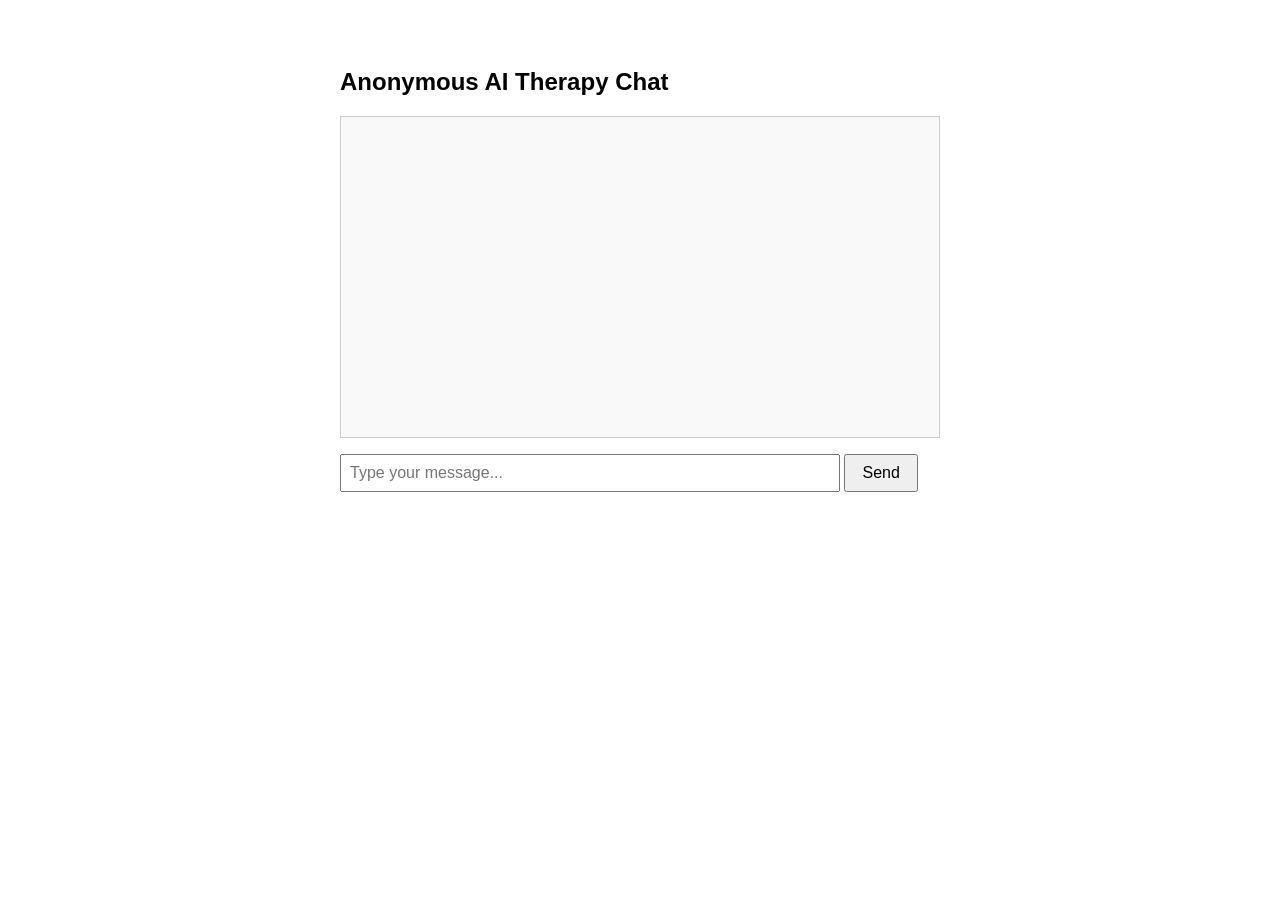
<file: therapy.html>
<!DOCTYPE html>
<html lang="en">
<head>
    <meta charset="UTF-8" />
    <meta name="viewport" content="width=device-width, initial-scale=1" />
    <title>AI Therapy Chat</title>
    <style>
        body { font-family: Arial, sans-serif; max-width: 600px; margin: 2em auto; padding: 1em; }
        #therapy_chat { height: 300px; overflow-y: auto; border: 1px solid #ccc; padding: 10px; margin-bottom: 1em; background: #f9f9f9; }
        p { margin: 0.5em 0; }
        #therapy_input { width: 80%; padding: 0.5em; font-size: 1em; }
        #therapy_send_btn { padding: 0.5em 1em; font-size: 1em; }
    </style>
</head>
<body>
    <h2>Anonymous AI Therapy Chat</h2>
    <div id="therapy_chat"></div>
    <input id="therapy_input" type="text" placeholder="Type your message..." autocomplete="off" />
    <button id="therapy_send_btn">Send</button>

    <script>
        async function sendMessage() {
            const input = document.getElementById('therapy_input');
            const message = input.value.trim();
            if (!message) return;

            appendMessage("You: " + message);
            input.value = '';

            const tempMsg = appendMessage("AI: Just thinking...");

            try {
                const response = await fetch('/api/therapy/send', {
                    method: 'POST',
                    headers: {'Content-Type': 'application/json'},
                    body: JSON.stringify({message})
                });

                const data = await response.json();

                if (data.ai_response) {
                    tempMsg.innerText = "AI: " + data.ai_response;
                } else {
                    tempMsg.innerText = "AI: Sorry, something went wrong.";
                }
            } catch (error) {
                tempMsg.innerText = "AI: Could not connect to server.";
                console.error(error);
            }
        }

        function appendMessage(text) {
            const chat = document.getElementById('therapy_chat');
            const p = document.createElement('p');
            p.innerText = text;
            chat.appendChild(p);
            chat.scrollTop = chat.scrollHeight;
            return p;
        }

        document.getElementById('therapy_send_btn').addEventListener('click', sendMessage);

        // Optional: send message on Enter key
        document.getElementById('therapy_input').addEventListener('keydown', function(e) {
            if (e.key === 'Enter') {
                sendMessage();
            }
        });
    </script>
</body>
</html>
</file>
